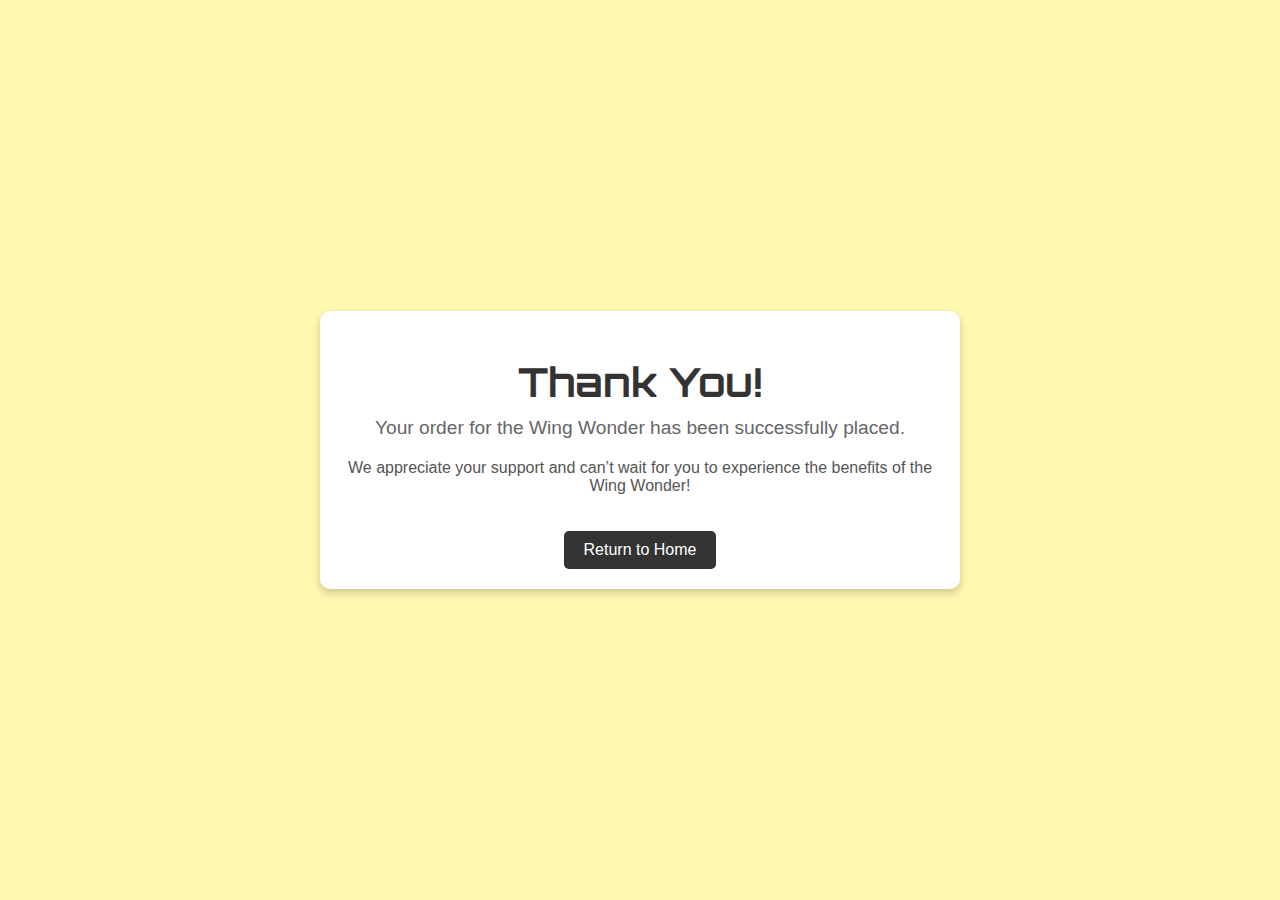
<file: thankyou.html>
<!DOCTYPE html>
<html lang="en">
<head><meta charset="UTF-8"><meta name="viewport" content="width=device-width, initial-scale=1.0">
	<title>Thank You for Your Order!</title>
	<link href="https://fonts.googleapis.com" rel="preconnect" />
	<link crossorigin="" href="https://fonts.gstatic.com" rel="preconnect" />
	<link href="https://fonts.googleapis.com/css2?family=Orbitron:wght@500;700&amp;display=swap" rel="stylesheet" />
	<style type="text/css">/* Basic styling */
        body {
            font-family: Arial, sans-serif;
            text-align: center;
            display: flex;
            align-items: center;
            justify-content: center;
            min-height: 100vh;
            background-color: #fff8b0;
            margin: 0;
        }

        .thank-you-container {
            max-width: 600px;
            padding: 20px;
            border-radius: 10px;
            background-color: #ffffff;
            box-shadow: 0 4px 8px rgba(0, 0, 0, 0.2);
        }

        h1 {
            font-family: 'Orbitron', sans-serif;
            font-size: 2.5em;
            color: #333;
            margin-bottom: 10px;
        }

        p {
            font-size: 1.2em;
            color: #666;
            margin-top: 0;
        }

        .order-details {
            font-size: 1em;
            color: #555;
            margin-top: 20px;
        }

        a {
            display: inline-block;
            margin-top: 20px;
            padding: 10px 20px;
            font-size: 1em;
            color: #fff;
            background-color: #333;
            text-decoration: none;
            border-radius: 5px;
        }

        a:hover {
            background-color: #555;
        }
	</style>
</head>
<body>
<div class="thank-you-container">
<h1>Thank You!</h1>

<p>Your order for the Wing Wonder has been successfully placed.</p>

<p class="order-details">We appreciate your support and can&rsquo;t wait for you to experience the benefits of the Wing Wonder!</p>
<a href="index.html">Return to Home</a></div>
</body>
</html>
</file>
